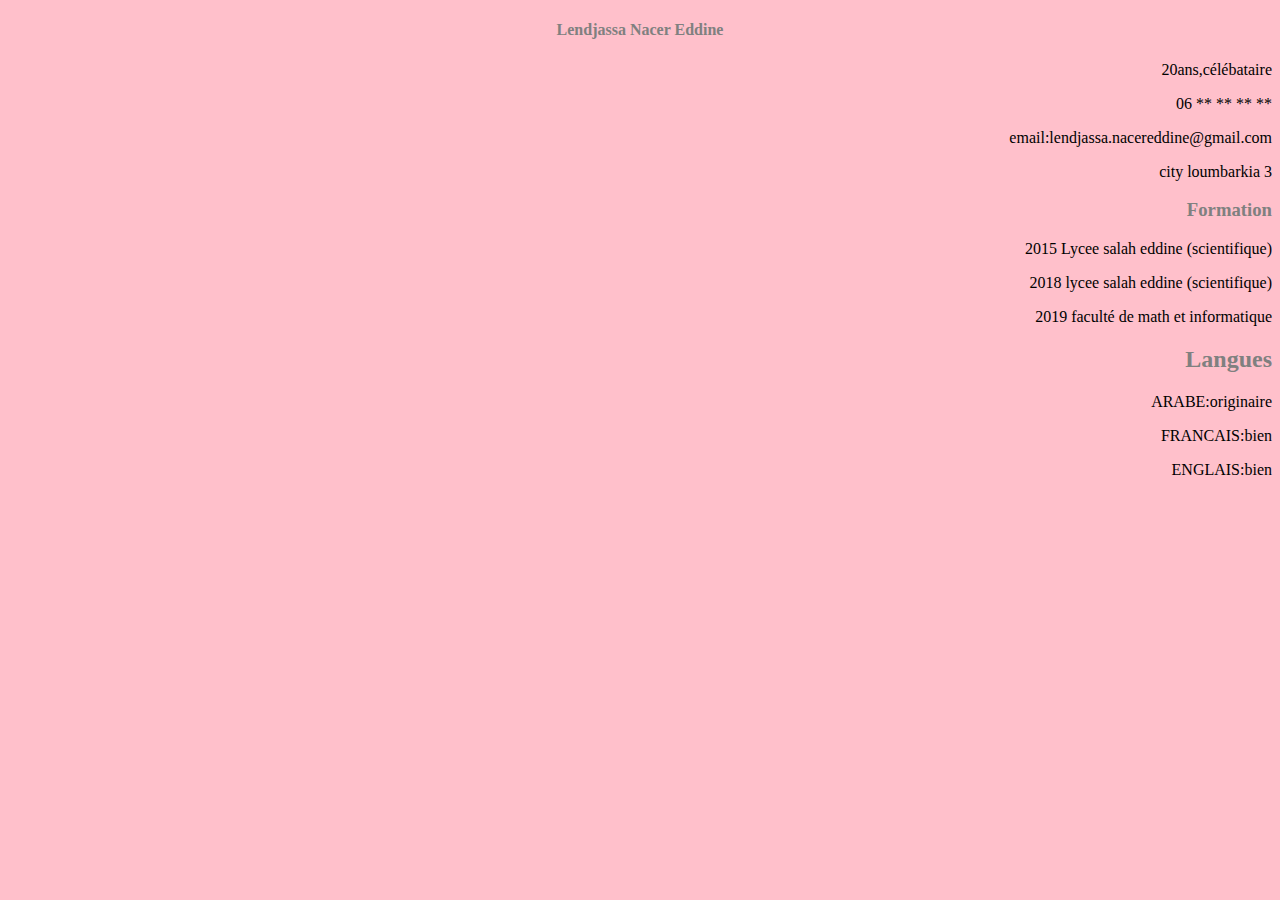
<file: page1.html>
<!DOCTYPE html>
<html>
<head>
	<title> page 1</title>
	<link rel="stylesheet" type="text/css" href="new-1.css">
</head>
<body>
<h4>Lendjassa Nacer Eddine</h4>
	 <div> 
	 <p> 20ans,célébataire</p>
	 <p> 06 ** ** ** **</p>
	 <p>email:lendjassa.nacereddine@gmail.com</p>
	 <p>city loumbarkia 3</p>
	 </div>
	 <div>
	 <h3>Formation</h3>
	 <p>2015 Lycee salah eddine (scientifique)</p>
	 <p>2018 lycee salah eddine (scientifique)</p>
	 <p>2019 faculté de math et informatique</p>
	 <h2>Langues</h2>
	 <p>ARABE:originaire</p>
	 <p>FRANCAIS:bien</p>
	 <p>ENGLAIS:bien</p>
</body>
</html>
</file>
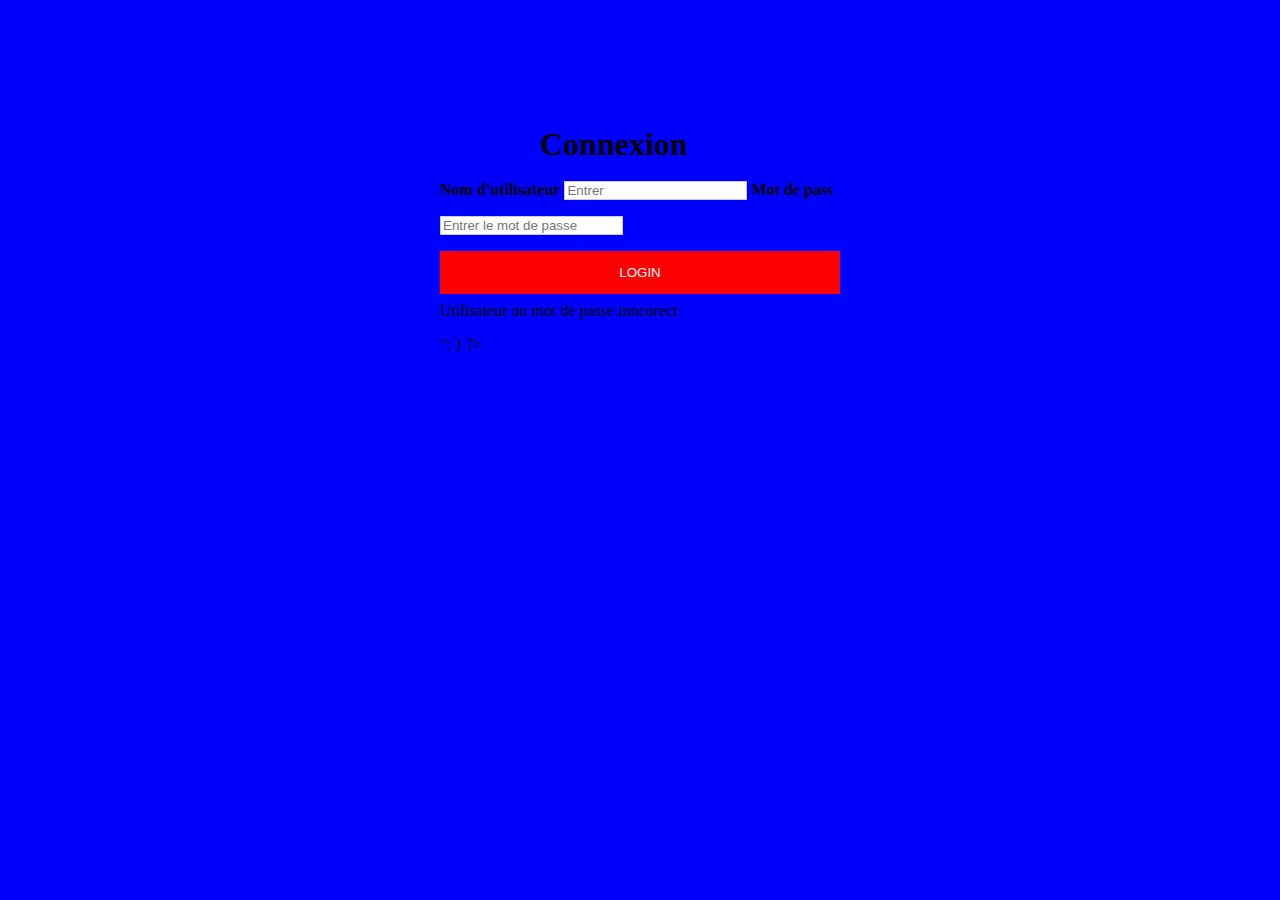
<file: page2.html>
<!DOCTYPE html>
<html>
<head>
	<meta charset="utf-8">
	<!-- importer le fichier de style-->
	<link rel="stylesheet" href="style.css" media="screen" type="text/css"/>
</head>
<body>
     <div id="container">
	 <!--zone de connexion --> 
	 
	 <from action="verification.php" method="POST">
	    <h1>Connexion</h1>
		
		<label><b>Nom d'utilisateur</b></label>
		<input type="text"placeholder=Entrer le nom d'utilisateur" name="username" required>
		<label><b>Mot de pass</b></label>
		<input type="password" placeholder="Entrer le mot de passe" name="password" required>
		
		<input type="submit" id='submit' value='LOGIN'>
		<?php
		if(isset($_GET['erreur'])){
		$err=$_GET['erreur'];
		if($err==1||$err==2)
		   echo "<p style='color:red>Utilisateur ou mot de passe inncorect </p>";
		   }
		   ?>
		   </form>
		  </div>		  
</body>
</html>
</file>
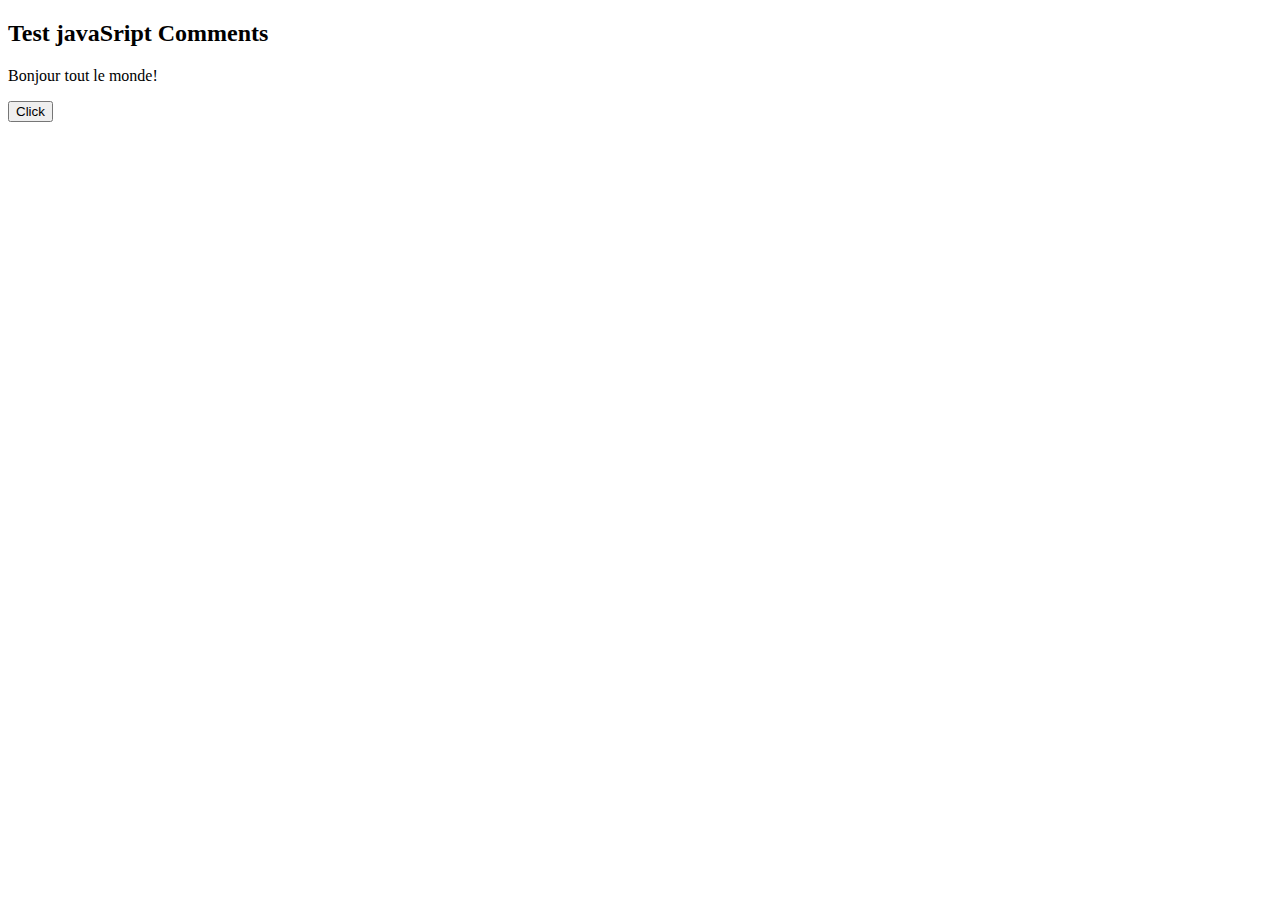
<file: page3.html>
<!DOCTYPE html>
<html lang="en">
<body>

<h2>Test javaSript Comments </h2>

<p id="demo">Bonjour tout le monde!</p>

<button type="button"onclick="change_txt_function()">Click</button>

<script>
function change_txt_function()  {
    document.getElementbyid("demo").innerHTML="Hello World!";//Mon Commentaire
	}
	/* 
	comment line 1
	comment line 2
	comment line 3
	*/
	</script>
	
</body>
</html>
</file>
<file: new-1.css>
body{
	border:5px red;
	background-color:pink;
}
h4{
	text-align:center;
	color:grey;
}
div{
	text-align:right;
}
h3{
	color:grey;
}
h2{
color:grey;
}
</file>
<file: style.css>
body{
	background:blue;
}
#container{
	width:400px;
	margin:0 auto;
	margin-top:10%;
}
/* Bordered form */
form {
	width:100%;
	padding:30px;
	border:1px solid #f1f1f1;
	background:#fff
	box-shadow:0 0 20px 0 rgba(0,0,0,0.2), 0 5px 5px 0 rgba(0,0,0,0.24);
}
#container h1{
	width: 50%;
	margin:0 auto;
	padding-bottom:10px;
}
/* Full-width inputs */
input[type=text],input[type=password]{
	width=100%
	padding:12px 20px;
	margin:8px 0;
	display:inline-block;
	border:1px solid #ccc;
	box-sizing:border-box;
}
/*Set a style for all buttons*/
input[type=submit]{
	background-color:red;
	color:white;
	padding:14px 20px;
	margin:8px 0;
	border:none;
	cursor:pointer;
	width:100%;
}
input[type=submit]:hover{
	background-color:white;
	color:#53af57;
	border:1px red;
}
</file>
